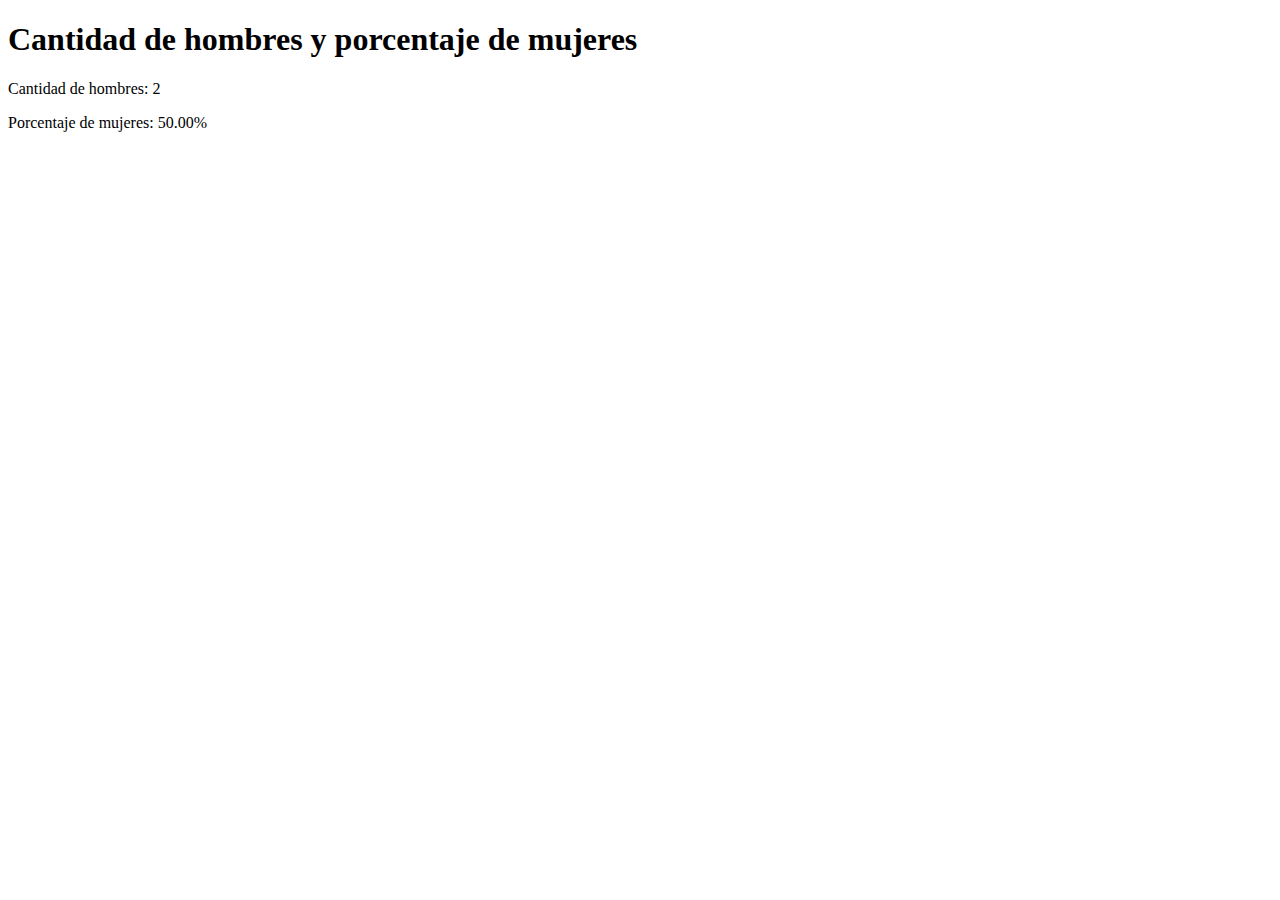
<file: L24.1.p.c1.MM1.29831953-29944538-Empleados-Empresa-9/index.html>
<!DOCTYPE html>
<html lang="es">
<head>
  <meta charset="UTF-8">
  <meta name="viewport" content="width=device-width, initial-scale=1.0">
  <title>Cantidad de hombres y porcentaje de mujeres</title>
</head>
<body>
  <h1>Cantidad de hombres y porcentaje de mujeres</h1>

  <div id="resultados">
    <p>Cantidad de hombres: <span id="cantidadHombres"></span></p>
    <p>Porcentaje de mujeres: <span id="porcentajeMujeres"></span>%</p>
  </div>

  <script src="script.js"></script>
</body>
</html>
</file>
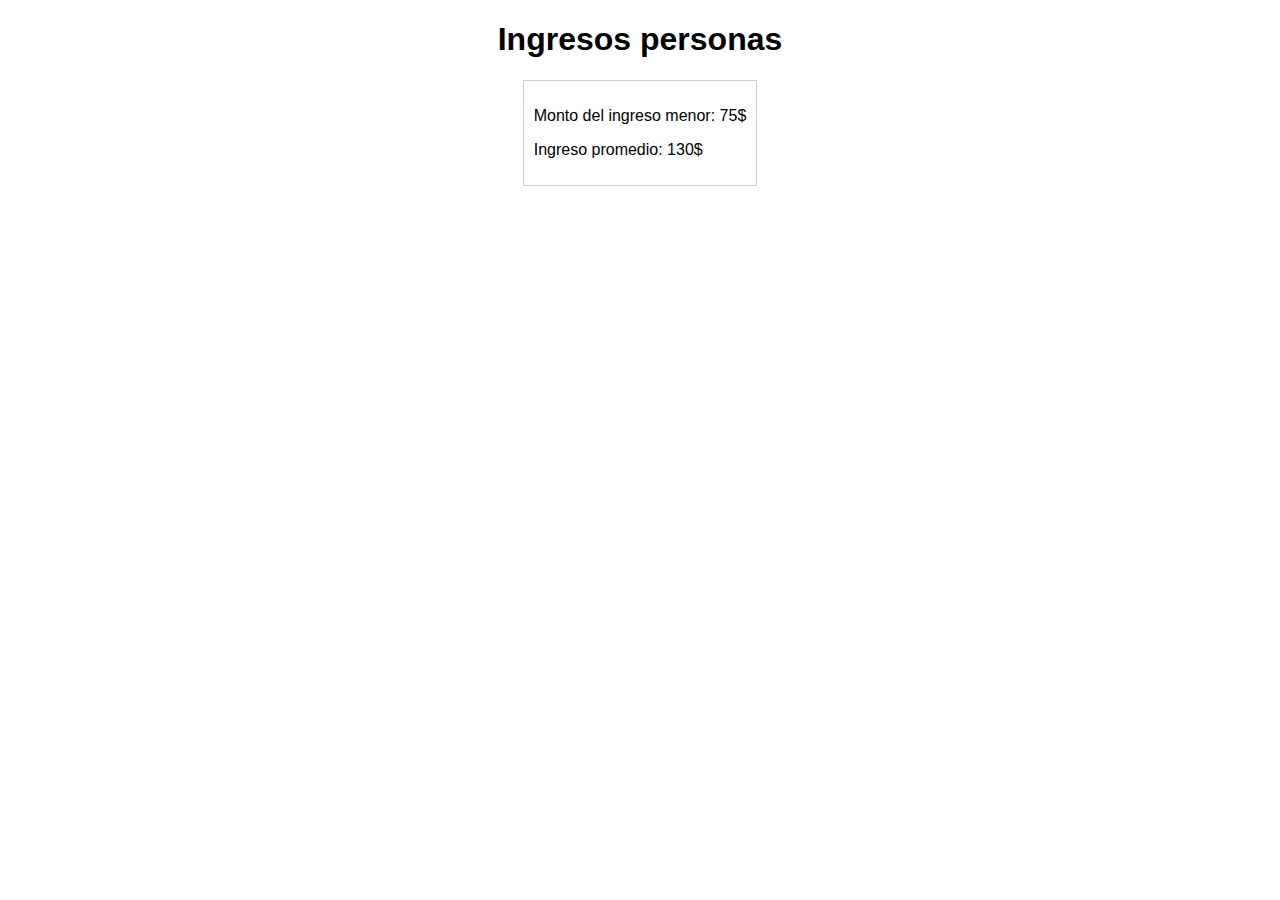
<file: L24.1.p.c1.MM1.29831953-29944538-Ingresos-Personas-7/index.html>
<!DOCTYPE html>
<html lang="es">
<head>
  <meta charset="UTF-8">
  <meta name="viewport" content="width=device-width, initial-scale=1.0">
  <title>Ingresos personas</title>
  <link rel="stylesheet" href="style.css">
</head>
<body>
  <h1>Ingresos personas</h1>

  <div id="ingresos"></div>

  <script src="script.js"></script>
</body>
</html>
</file>
<file: L24.1.p.c1.MM1.29831953-29944538-Ingresos-Personas-7/style.css>
body {
    font-family: sans-serif;
  }
  
  h1 {
    text-align: center;
  }
  
  #ingresos {
    margin: 20px auto;
    width: fit-content;
    border: 1px solid #ccc;
    padding: 10px;
  }
</file>
